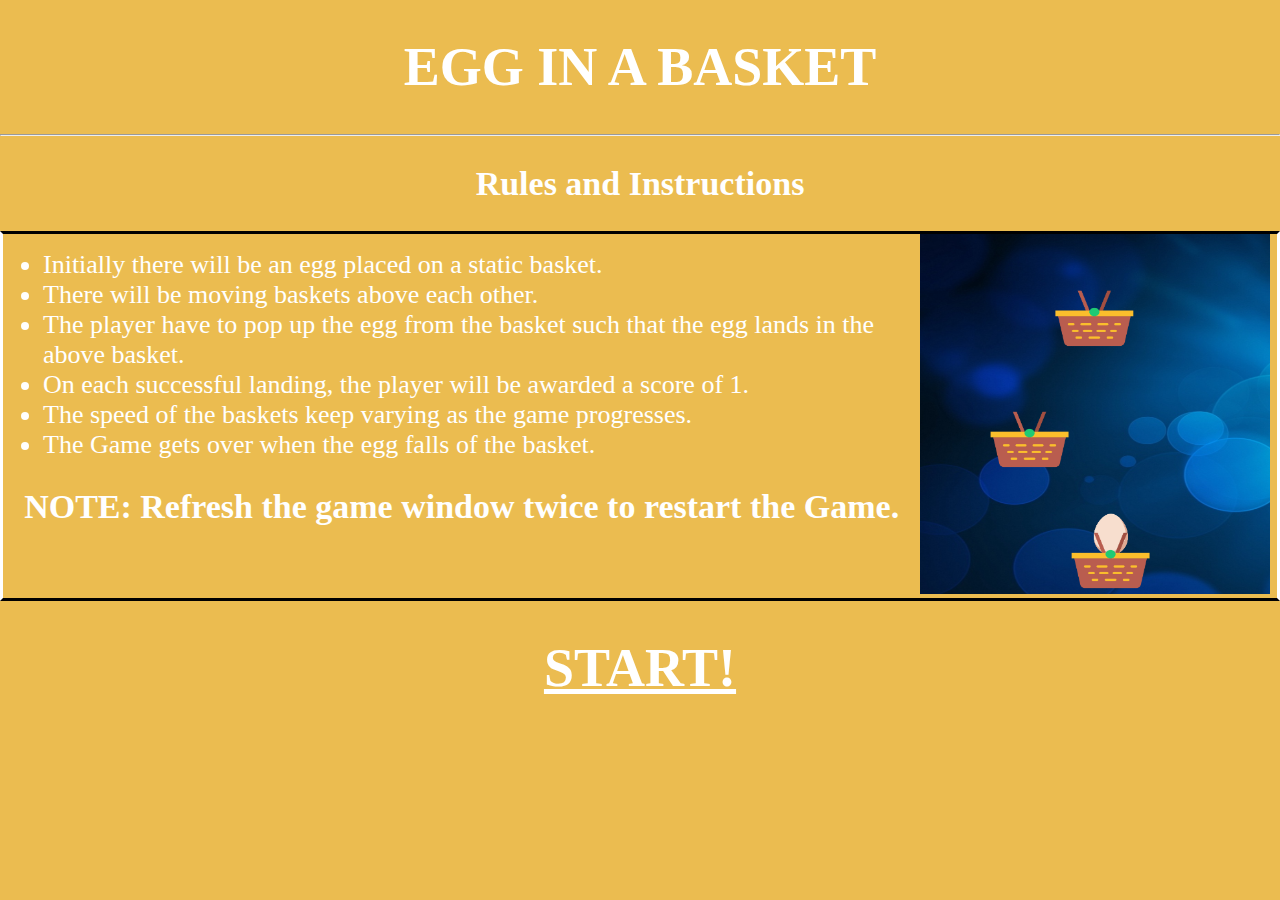
<file: fp.html>
<!DOCTYPE html>
<html>
    <head>
        <link rel="stylesheet" href="css/fp.css" type="text/css">
        <title>
            Rules and Instructions
        </title>

        <body>
            <h1>
                EGG IN A BASKET
            </h1>
            <hr>
               <div id="rules">
                    <h2>
                            Rules and Instructions
                    </h2>
               </div>     
            <div id="desc">        
            <div>
            <ul>
                <li>Initially there will be an egg placed on a static basket.</li>
                <li>There will be moving baskets above each other.</li>
                <li>The player have to pop up the egg from the basket such that the egg lands in the above basket.</li>
                <li>On each successful landing, the player will be awarded a score of 1.</li>
                <li>The speed of the baskets keep varying as the game progresses.</li>
                <li>The Game gets over when the egg falls of the basket.</li>
            </ul>
            <h2>NOTE: Refresh the game window twice to restart the Game.</h2>

            </div>
               <div>
                  <img src="images/game.png" width="350px" height="360px"> 
               </div>
        </div>
          
        <h1>
            <a href="html/game.html">START!</a>
        </h1>
        </body>
    </head>
</html>
</file>
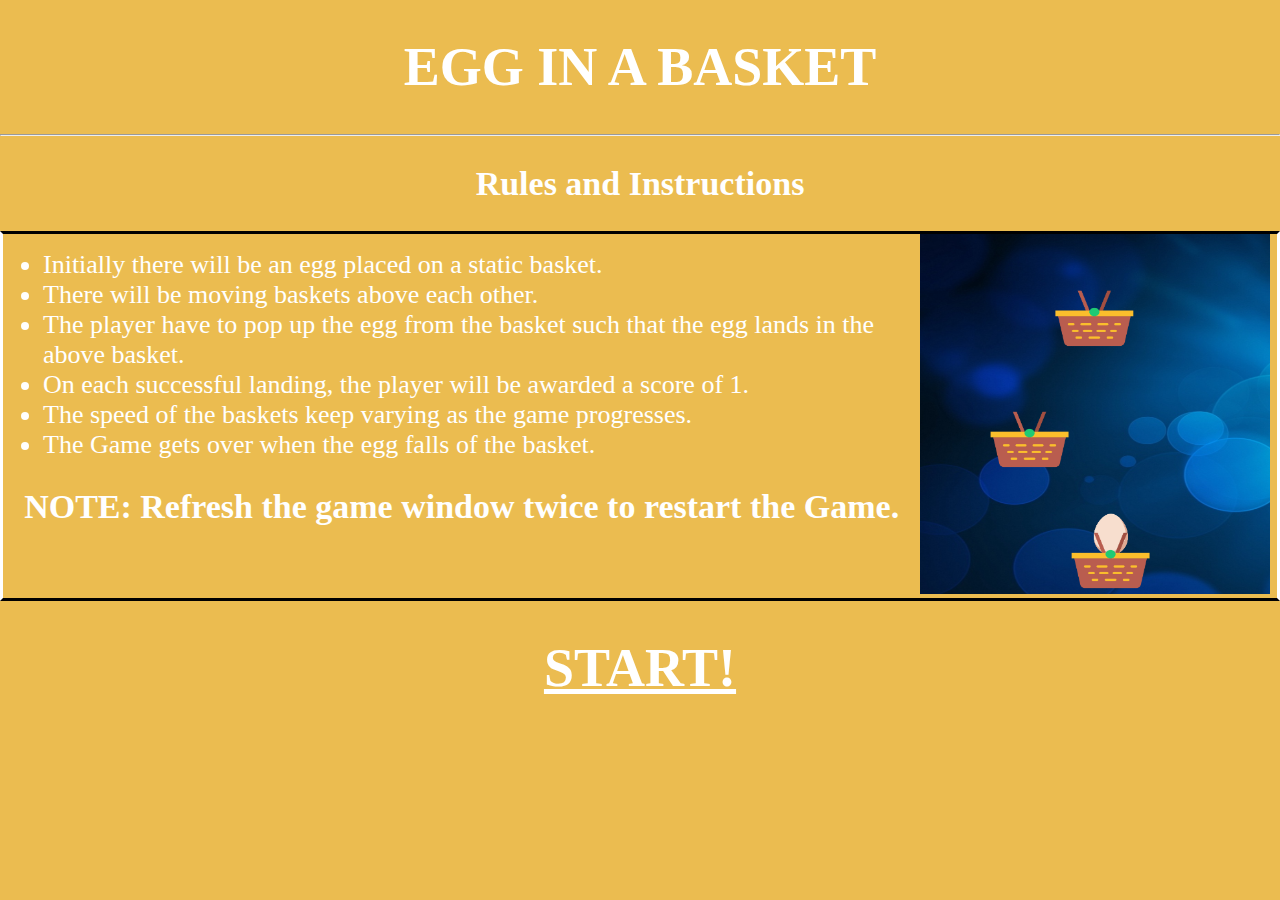
<file: html/fp.html>
<!DOCTYPE html>
<html>
    <head>
        <link rel="stylesheet" href="../css/fp.css" type="text/css">
        <title>
            Rules and Instructions
        </title>

        <body>
            <h1>
                EGG IN A BASKET
            </h1>
            <hr>
               <div id="rules">
                    <h2>
                            Rules and Instructions
                    </h2>
               </div>     
            <div id="desc">        
            <div>
            <ul>
                <li>Initially there will be an egg placed on a static basket.</li>
                <li>There will be moving baskets above each other.</li>
                <li>The player have to pop up the egg from the basket such that the egg lands in the above basket.</li>
                <li>On each successful landing, the player will be awarded a score of 1.</li>
                <li>The speed of the baskets keep varying as the game progresses.</li>
                <li>The Game gets over when the egg falls of the basket.</li>
            </ul>
            <h2>NOTE: Refresh the game window twice to restart the Game.</h2>

            </div>
               <div>
                  <img src="../images/game.png" width="350px" height="360px"> 
               </div>
        </div>
          
        <h1>
            <a href="game.html">START!</a>
        </h1>
        </body>
    </head>
</html>
</file>
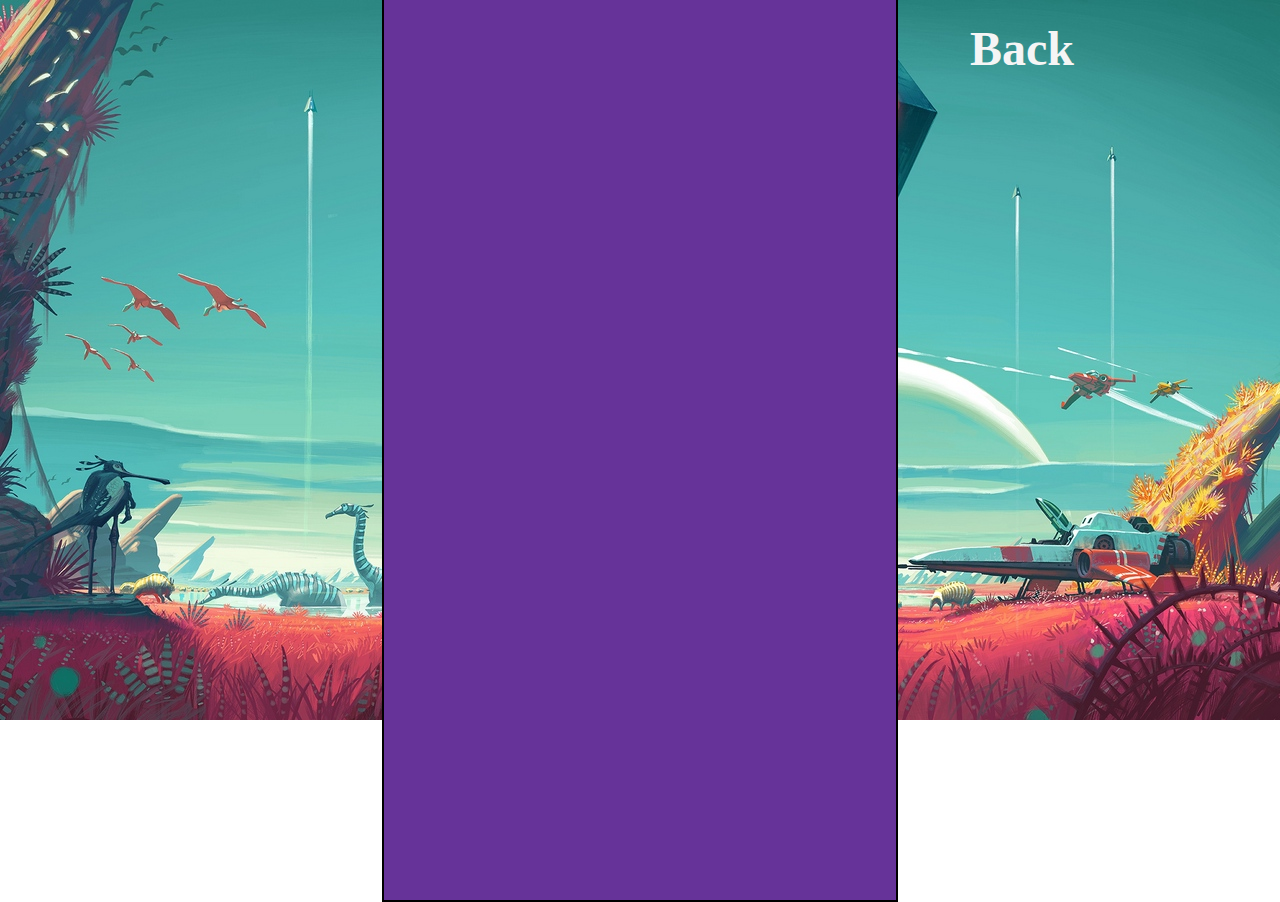
<file: html/game.html>
<!DOCTYPE html>
<html>
    <head>
        <link rel="icon" type="image/icon" href="../images/icon.jpg"> 
        <link rel="stylesheet" href="../css/game.css" type="text/css">
        <title>Game</title>
    </head>

    <body>
            <h1><a href="fp.html" style="color: whitesmoke; font-size: 150%; padding-left: 970px;text-decoration: none;z-index: 1">Back</a></h1>
            <canvas id="canvas" ></canvas>
          <!-- <canvas id="canvas" ></canvas> -->
    </body>
        
    <script src="../js/game.js"></script>

</html>
</file>
<file: css/game.css>
body{
  margin: auto;
  background: url("../images/bg4.jpg");
 /* background-position: center; */
  background-repeat: no-repeat;
  background-size: cover;
  height:100%;
}

canvas {
  border: 2px solid black;
  background:rebeccapurple;
  position: absolute;
  top:0;
  bottom: 0;
  left: 0;
  right: 0;
  margin:auto;
  width:40%;
  height:100%;
}
</file>
<file: css/fp.css>
body{
    margin:0;
    background-color: #ebbc50;
    color: white;
    animation: animate1 16s ease-in-out infinite;
}

#desc{
    display : grid;
    grid-template-columns: 72% 28%;
    border-style:solid;
    border-block-color: black;
}
h1{
    font-size: 54px;
    text-align: center;
}
a{
    color:white;
}
h2{
    font-size:34px;
    text-align: center;
}
li{
    font-size: 26px;
}

@keyframes animate1{
    0%,100%{
        background-image: url("../images/bg1.jpg");
    }
    40%{
        background-image: url("../images/bg2.jpg");
    }
    80%{
        background-image: url("../images/bg3.jpg");
    }
}
</file>
